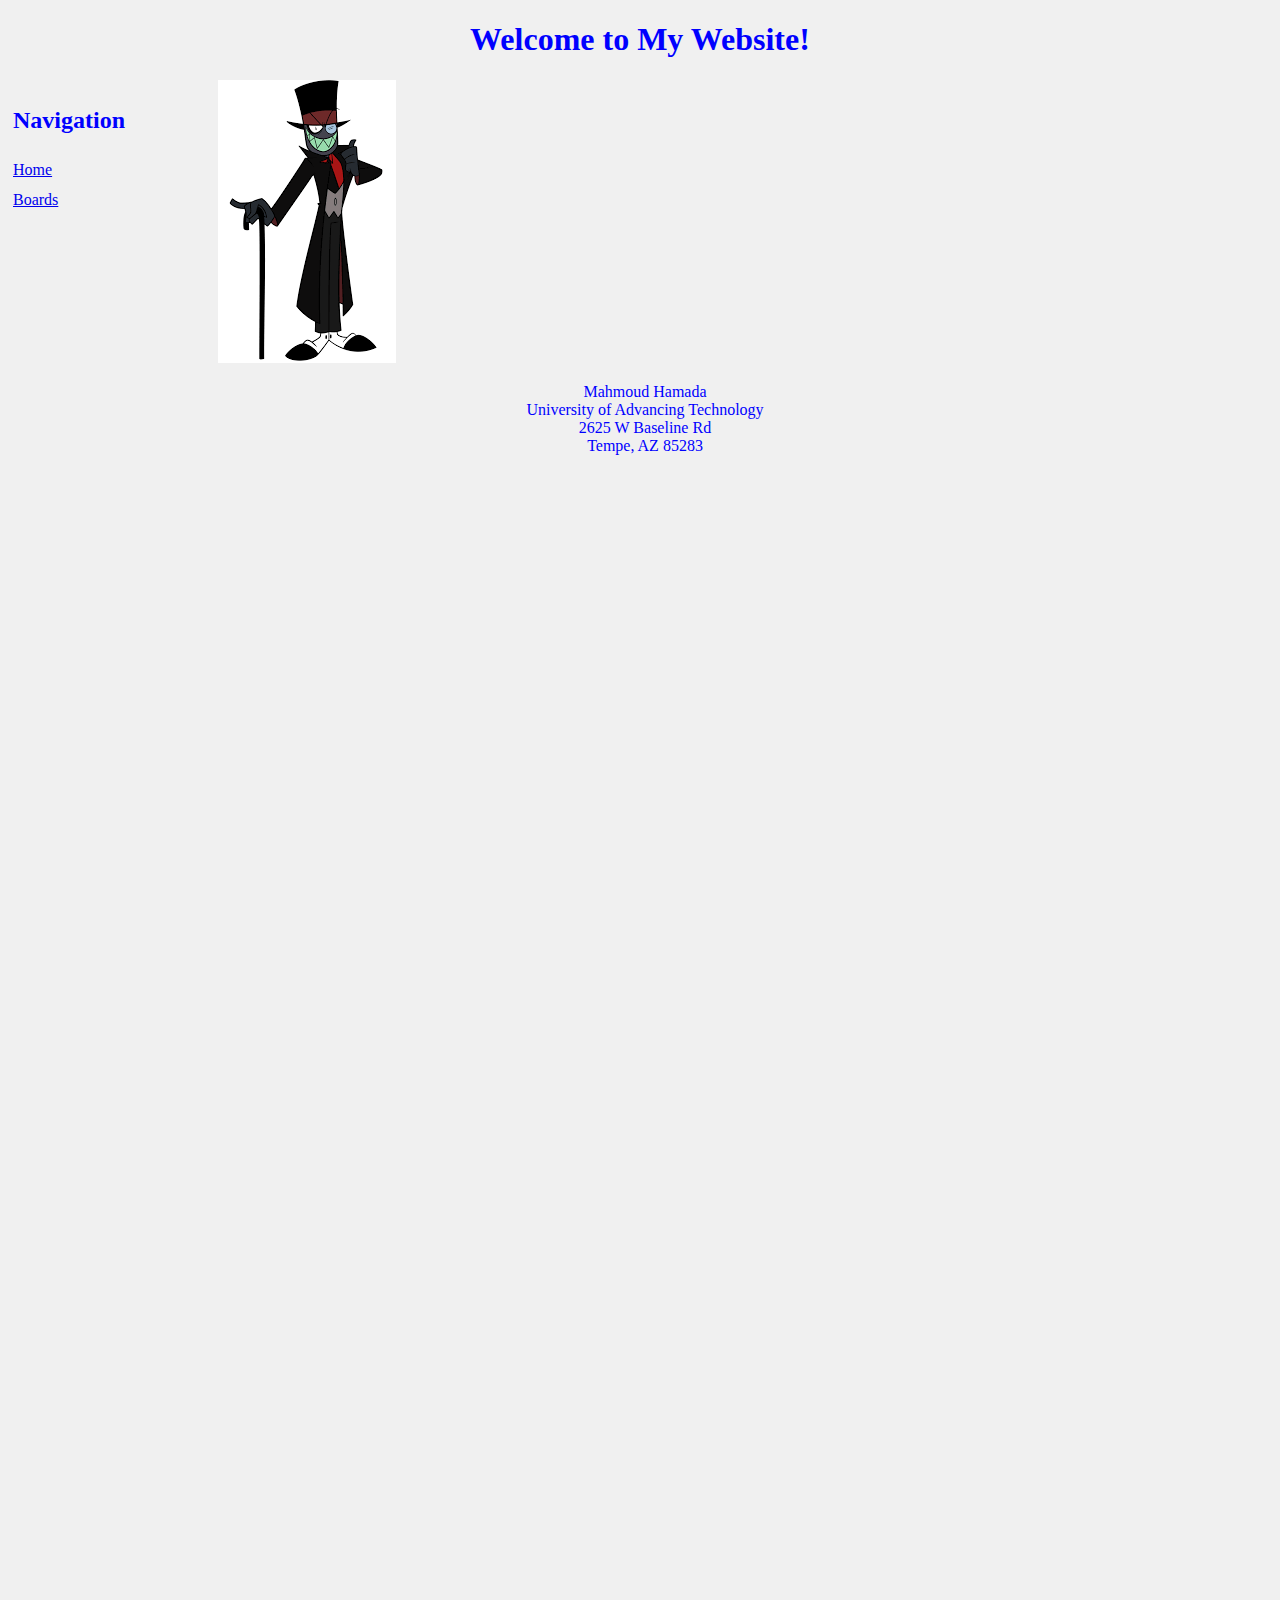
<file: index.html>
<!-- HTML page created by Mahmoud Hamada on 5/30/2024 -->

<!DOCTYPE html>
<html lang="en">
<head>
    <!-- Meta information area -->
    <meta charset="UTF-8">
    <meta name="viewport" content="width=device-width, initial-scale=1.0">
    
    <!-- Title of the webpage -->
    <title>Welcome Page</title>
    <link rel="stylesheet" href="main.css">
</head>
<body>
    <!-- Main header of the webpage -->
    <header>
        <h1>Welcome to My Website!</h1>
    </header>

    <!-- Navigation area -->
    <nav>
        <h2>Navigation</h2>
        <a href="./index.html">Home</a><br>
        <a href="./boards.html">Boards</a><br>
    </nav>

    <!-- Content area with an image -->
    <p>
        <!-- Including a meme image -->
        <img id="memeImage" src="download.png" alt="Mahmoud Hamadah">
    </p>

    <!-- Footer -->
    <footer>
        Mahmoud Hamada<br>
        University of Advancing Technology<br>
        2625 W Baseline Rd<br>
        Tempe, AZ 85283<br>
    </footer>
</body>
</html>
</file>
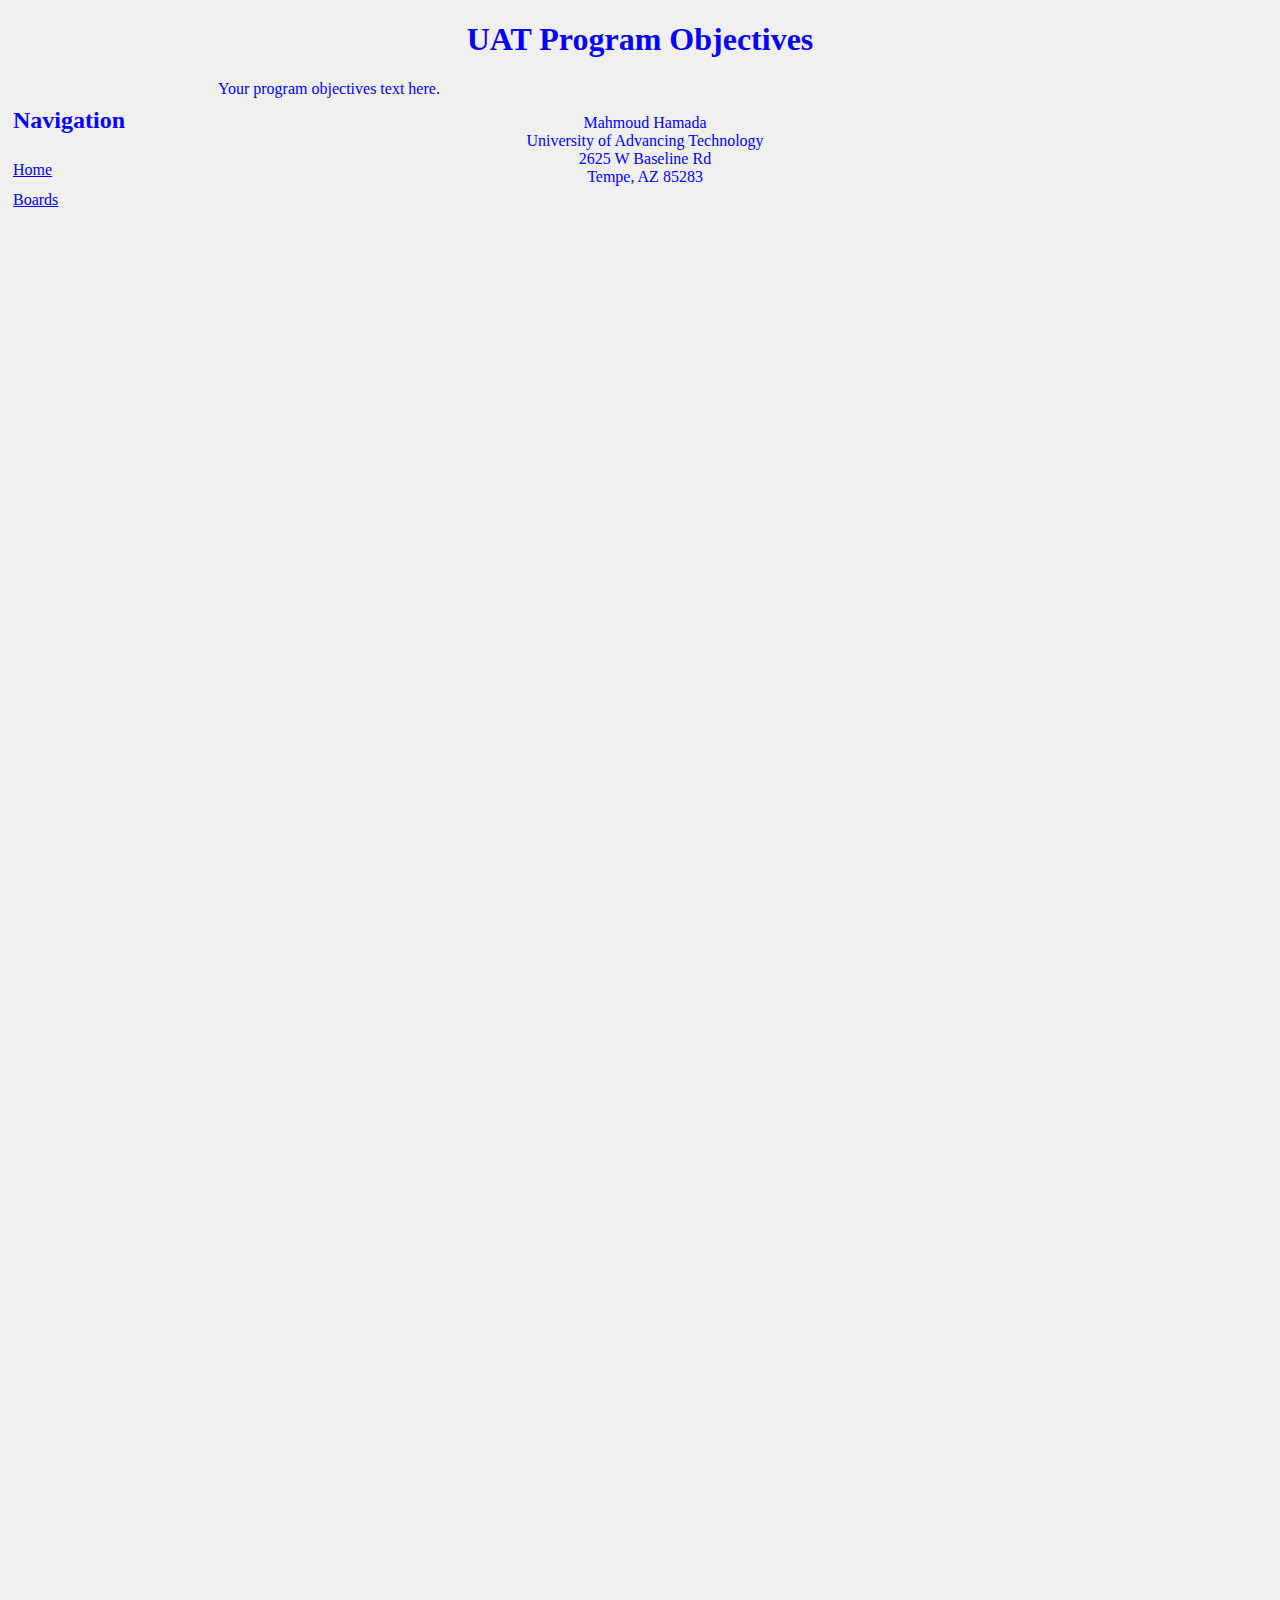
<file: boards.html>
<!-- HTML page created by Mahmoud Hamada on 5/30/2024 -->

<!DOCTYPE html>
<html lang="en">
<head>
    <!-- Meta information area -->
    <meta charset="UTF-8">
    <meta name="viewport" content="width=device-width, initial-scale=1.0">
    
    <!-- Title of the webpage -->
    <title>Program Objectives</title>
    <link rel="stylesheet" href="main.css">
</head>
<body>
    <!-- Main header of the webpage -->
    <header>
        <h1>UAT Program Objectives</h1>
    </header>

    <!-- Navigation area -->
    <nav>
        <h2>Navigation</h2>
        <a href="./index.html">Home</a><br>
        <a href="./boards.html">Boards</a><br>
    </nav>

    <!-- Program objectives here -->
    <p>Your program objectives text here.</p>

    <!-- Footer -->
    <footer>
        Mahmoud Hamada<br>
        University of Advancing Technology<br>
        2625 W Baseline Rd<br>
        Tempe, AZ 85283<br>
    </footer>
</body>
</html>
</file>
<file: main.css>
/* Style for the body */
body {
    background-color: #f0f0f0; /* Light grey background */
    color: #0000FF; /* Blue text */
}

/* Style for the navigation bar */
nav {
    height: 6000px;
    width: 200px;
    float: left;
    padding: 5px;
    line-height: 30px;
}

/* Style for the footer */
footer {
    text-align: center;
    margin-right: 200px;
}

/* Style for the meme image */
#memeImage {
    margin-right: 200px;
}

/* Style for the header */
header {
    text-align: center;
}
</file>
